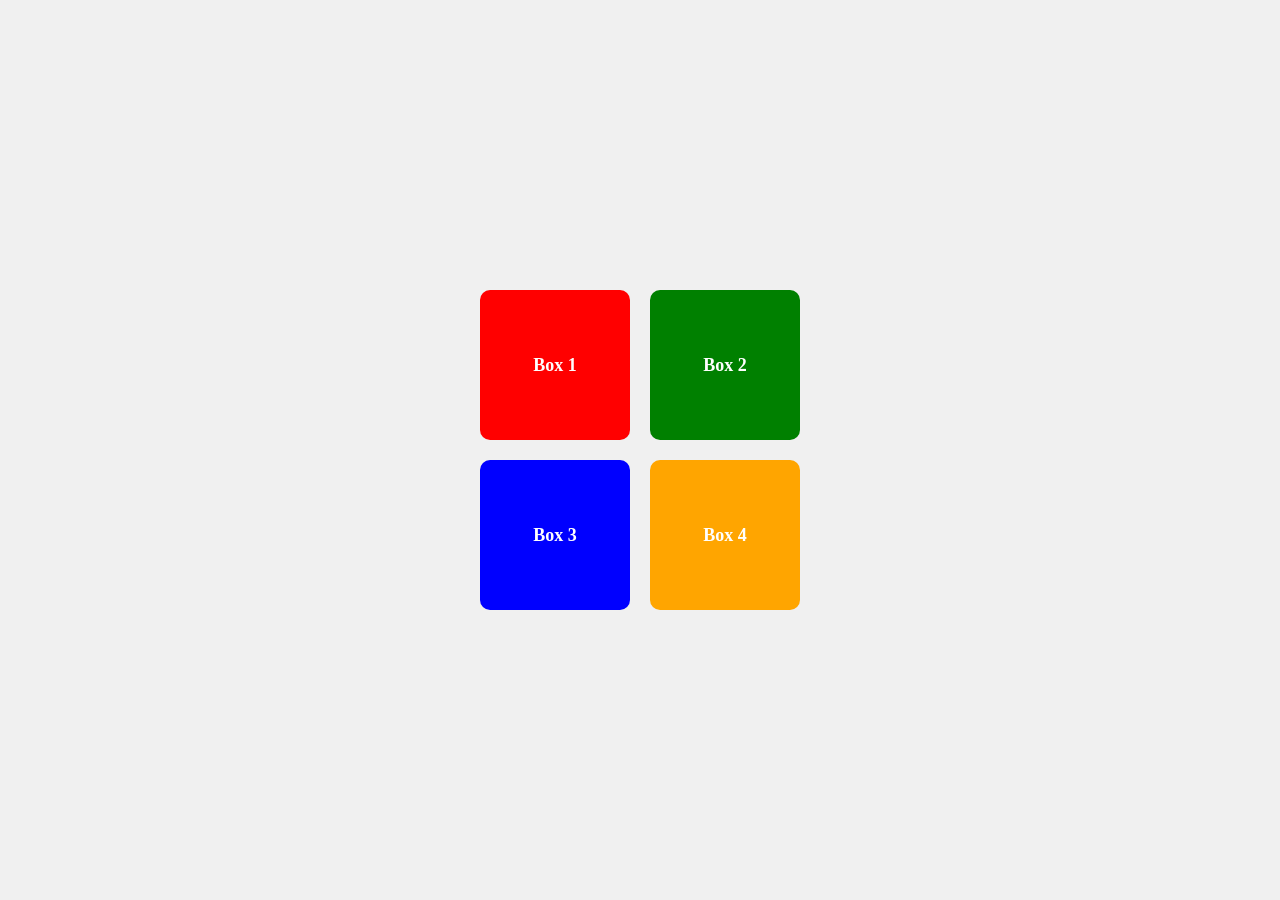
<file: Mini_Projects/01_proj/index.html>
<!DOCTYPE html>
<html lang="en">
<head>
    <meta charset="UTF-8">
    <meta name="viewport" content="width=device-width, initial-scale=1.0">
    <title>4 Boxes</title>
    <link rel="stylesheet" href="style.css">
</head>
<body>

    <div class="container">
        <div class="box" id="red">Box 1</div>
        <div class="box" id="green">Box 2</div>
        <div class="box" id="blue">Box 3</div>
        <div class="box" id="yellow">Box 4</div>
    </div>

    <script src="script.js"></script>

</body>
</html>
</file>
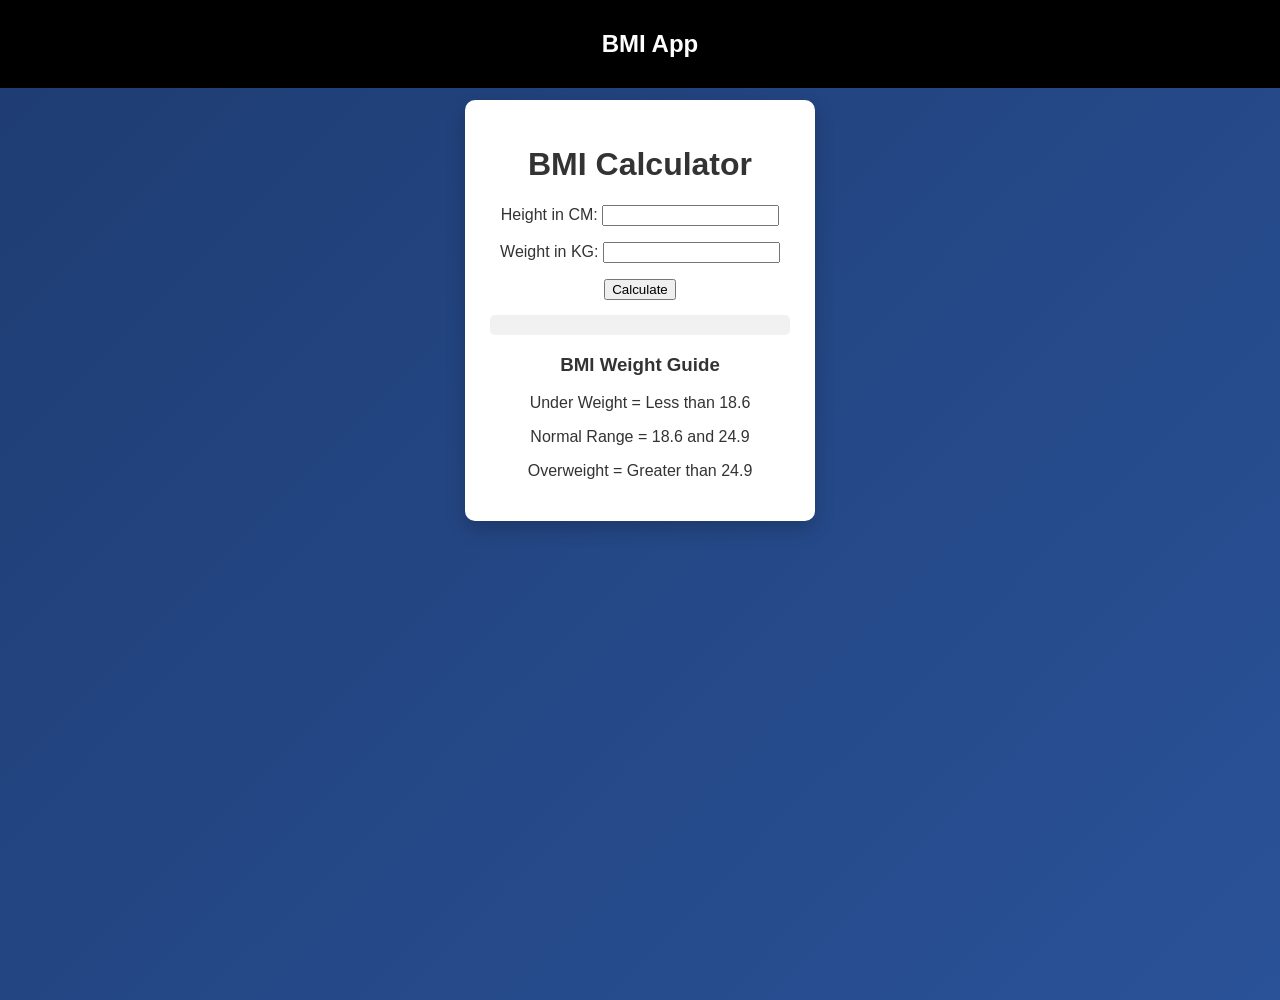
<file: Mini_Projects/02_proj/index.html>
<!DOCTYPE html>
<html lang="en">
<head>
    <meta charset="UTF-8">
    <meta name="viewport" content="width=device-width, initial-scale=1.0">
    <title>BMI Calculator</title>
</head>
<link rel="stylesheet" href="style.css">
<body>

    <nav>
        <h2>BMI App</h2>
    </nav>

    <div class="container">
        <h1>BMI Calculator</h1>

        <form>
            <p>
                <label>Height in CM:</label>
                <input type="text" id="height">
            </p>

            <p>
                <label>Weight in KG:</label>
                <input type="text" id="weight">
            </p>

            <button type="submit">Calculate</button>

            <div id="results"></div>

            <div id="weight-guide">
                <h3>BMI Weight Guide</h3>
                <p>Under Weight = Less than 18.6</p>
                <p>Normal Range = 18.6 and 24.9</p>
                <p>Overweight = Greater than 24.9</p>
            </div>
        </form>
    </div>

  <script src="script.js"></script>

</body>
</html>
</file>
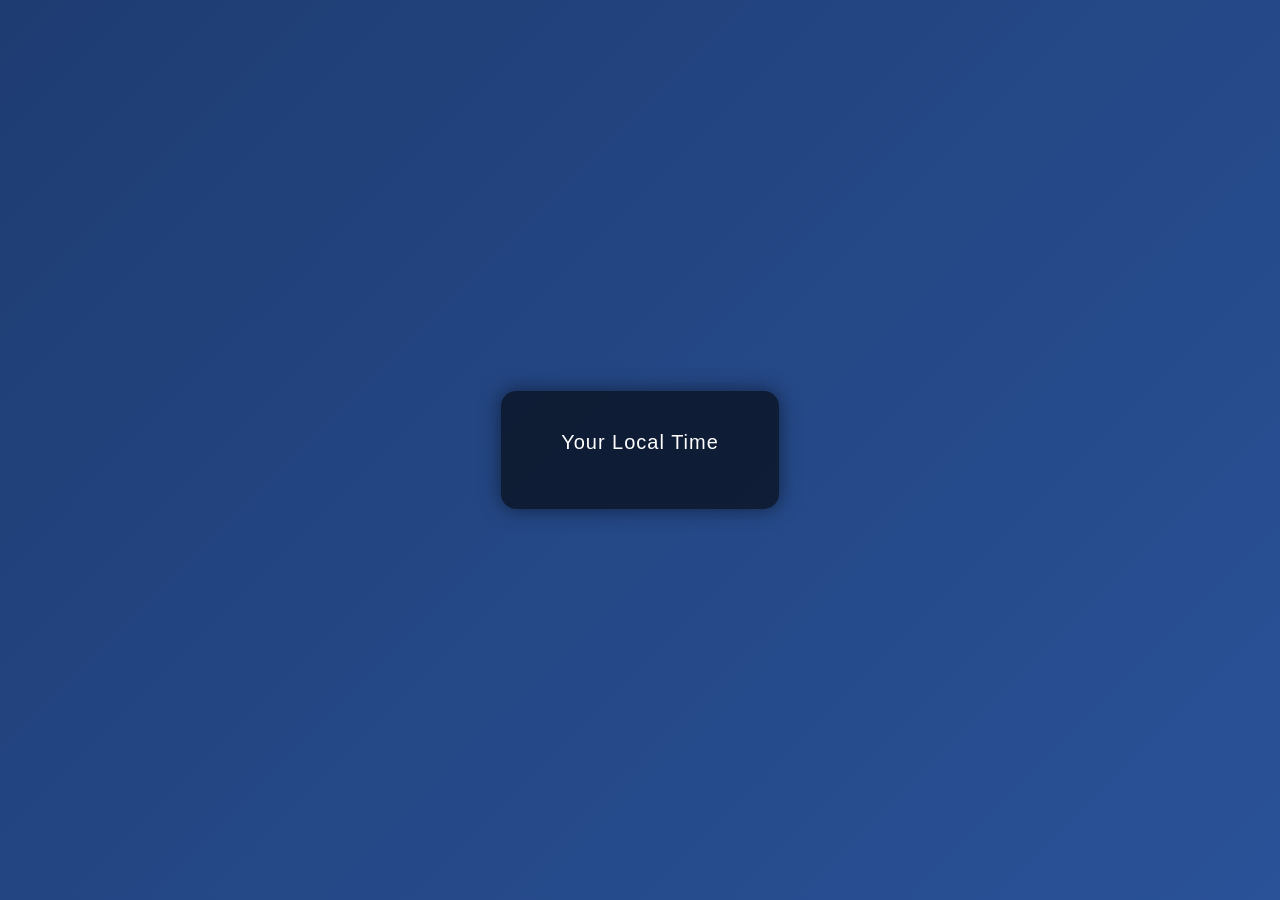
<file: Mini_Projects/03_proj/index.html>
<!DOCTYPE html>
<html lang="en">
<head>
    <meta charset="UTF-8">
    <meta name="viewport" content="width=device-width, initial-scale=1.0">
    <title>Digital Clock</title>
    <link rel="stylesheet" href="style.css">
</head>
<body>

    <div class="center">
        <div id="banner">Your Local Time</div>
        <div id="clock"></div>
    </div>

    <script src="script.js"></script>
</body>
</html>
</file>
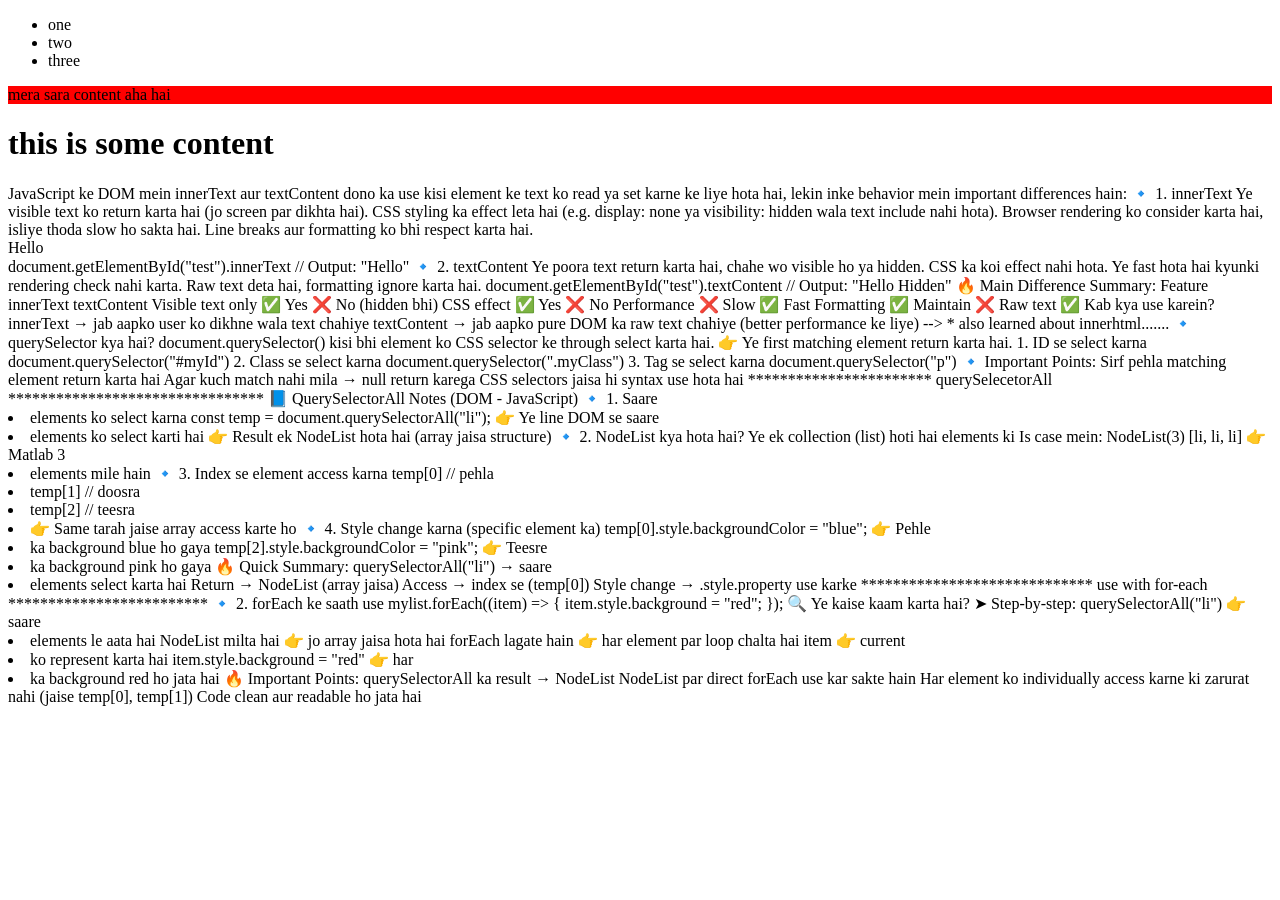
<file: Dom_Manipulation_js/02_QuerySelector.html>
<!DOCTYPE html>
<html lang="en">
<head>
    
    <meta charset="UTF-8">
    <meta name="viewport" content="width=device-width, initial-scale=1.0">
    <title>Document</title>
</head>

<body>

    <ul>
        <li>one</li>
        <li>two</li>
        <li>three</li>
    </ul>
    
    <p  style="background-color: red;" id="title" class="gulu"> mera sara content <span style="display: none;">hidden</span> aha hai</p>
    <h1>this is some content </h1>
</body>
</html>



JavaScript ke DOM mein innerText aur textContent dono ka use kisi element ke text ko read ya set karne ke liye hota hai, lekin inke behavior mein important differences hain:

🔹 1. innerText
Ye visible text ko return karta hai (jo screen par dikhta hai).
CSS styling ka effect leta hai (e.g. display: none ya visibility: hidden wala text include nahi hota).
Browser rendering ko consider karta hai, isliye thoda slow ho sakta hai.
Line breaks aur formatting ko bhi respect karta hai.


<div id="test">
  Hello
  <span style="display:none">Hidden</span>
</div>

document.getElementById("test").innerText
// Output: "Hello"



🔹 2. textContent
Ye poora text return karta hai, chahe wo visible ho ya hidden.
CSS ka koi effect nahi hota.
Ye fast hota hai kyunki rendering check nahi karta.
Raw text deta hai, formatting ignore karta hai.

document.getElementById("test").textContent
// Output: "Hello Hidden"



🔥 Main Difference Summary:
Feature	innerText	textContent
Visible text only	✅ Yes	❌ No (hidden bhi)
CSS effect	✅ Yes	❌ No
Performance	❌ Slow	✅ Fast
Formatting	✅ Maintain	❌ Raw text

✅ Kab kya use karein?
innerText → jab aapko user ko dikhne wala text chahiye
textContent → jab aapko pure DOM ka raw text chahiye (better performance ke liye) -->

* also learned about innerhtml.......


🔹 querySelector kya hai?

document.querySelector() kisi bhi element ko CSS selector ke through select karta hai.

👉 Ye first matching element return karta hai.

1. ID se select karna
document.querySelector("#myId")
2. Class se select karna
document.querySelector(".myClass")
3. Tag se select karna
document.querySelector("p")

🔹 Important Points:
Sirf pehla matching element return karta hai
Agar kuch match nahi mila → null return karega
CSS selectors jaisa hi syntax use hota hai





*********************** querySelecetorAll ********************************

📘 QuerySelectorAll Notes (DOM - JavaScript)
🔹 1. Saare <li> elements ko select karna
const temp = document.querySelectorAll("li");

👉 Ye line DOM se saare <li> elements ko select karti hai
👉 Result ek NodeList hota hai (array jaisa structure)

🔹 2. NodeList kya hota hai?
Ye ek collection (list) hoti hai elements ki
Is case mein:
NodeList(3) [li, li, li]

👉 Matlab 3 <li> elements mile hain

🔹 3. Index se element access karna
temp[0]   // pehla <li>
temp[1]   // doosra <li>
temp[2]   // teesra <li>

👉 Same tarah jaise array access karte ho

🔹 4. Style change karna (specific element ka)
temp[0].style.backgroundColor = "blue";

👉 Pehle <li> ka background blue ho gaya

temp[2].style.backgroundColor = "pink";

👉 Teesre <li> ka background pink ho gaya



    🔥 Quick Summary:
querySelectorAll("li") → saare <li> elements select karta hai
Return → NodeList (array jaisa)
Access → index se (temp[0])
Style change → .style.property use karke



***************************** use with for-each *************************


🔹 2. forEach ke saath use
mylist.forEach((item) => {
  item.style.background = "red";
});
🔍 Ye kaise kaam karta hai?
➤ Step-by-step:
querySelectorAll("li")
👉 saare <li> elements le aata hai
NodeList milta hai
👉 jo array jaisa hota hai
forEach lagate hain
👉 har element par loop chalta hai
item
👉 current <li> ko represent karta hai
item.style.background = "red"
👉 har <li> ka background red ho jata hai


 🔥  Important Points:
querySelectorAll ka result → NodeList
NodeList par direct forEach use kar sakte hain
Har element ko individually access karne ki zarurat nahi (jaise temp[0], temp[1])
Code clean aur readable ho jata hai
</file>
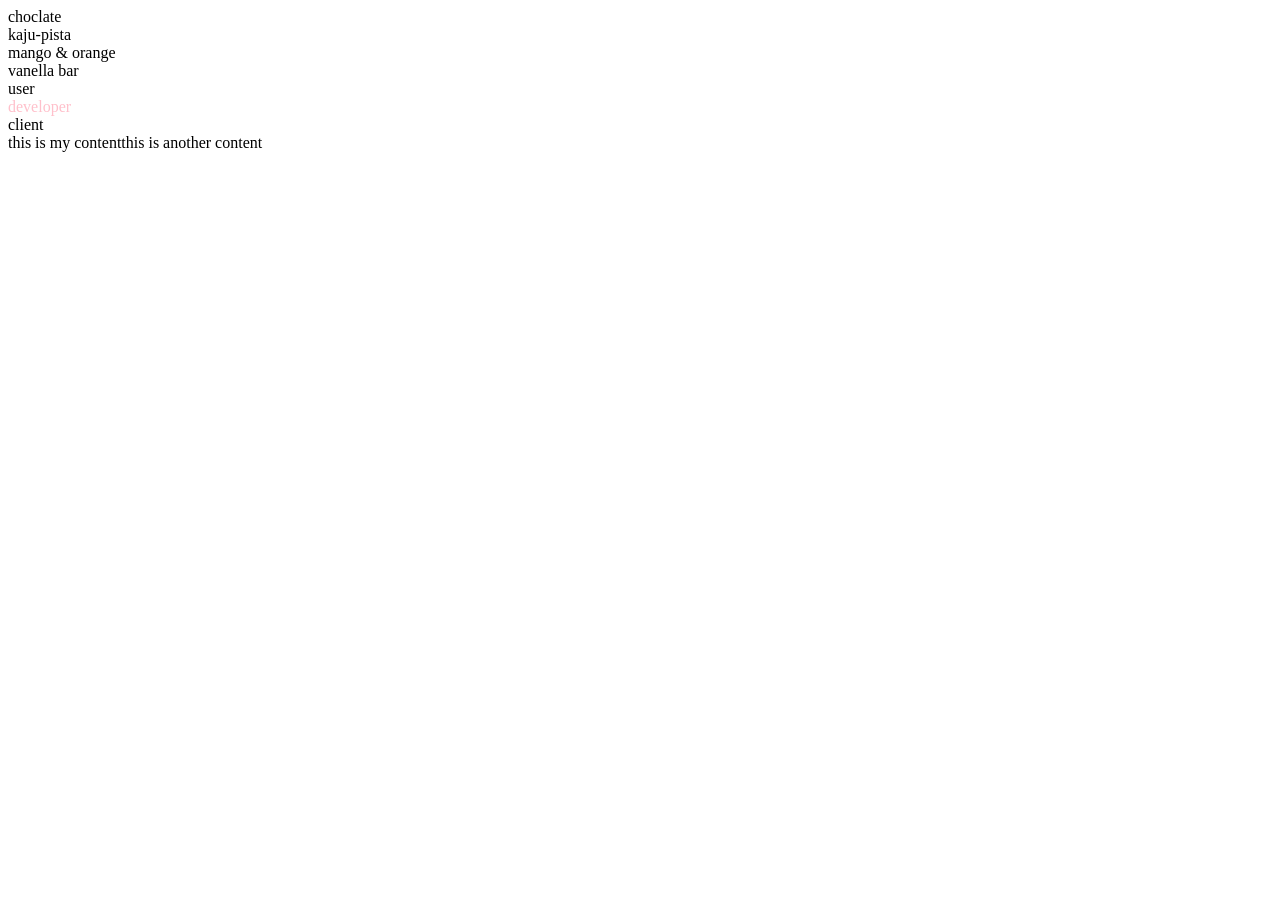
<file: Dom_Manipulation_js/03_CreateNewElement_DOM.html>
<!DOCTYPE html>
<html lang="en">
<head>
    <meta charset="UTF-8">
    <meta name="viewport" content="width=device-width, initial-scale=1.0">
    <title>DDOM</title>
</head>
<body>

    
    <div id="flavour">

<div id="choco">choclate</div>
<div id="pista">kaju-pista</div>
<div id="orange">mango & orange</div>
<div id="vanella">vanella bar</div>

    </div>
    

    <div class="parent">
        <div class="child">user</div>
        <div class="child">developer</div>
        <div class="child">client</div>
    </div>

    <script>

const parent = document.querySelector(`.parent`)
console.log(parent)
console.log(parent.children) // accessing childrens of parent element ........
// console.log(parent.children[2].innerHTML)  // accessing inside data of children element.......

for(let i=0;i<parent.children.length;i++){
console.log(parent.children[i].innerHTML)  // for loop for print all data in parent.children data....
}
parent.children[1].style.color="pink";

console.log(parent.firstElementChild);  // to access first child....

console.log(parent.lastElementChild);  // to access last child....




// ****************** try to access parent through child ***************************



const child = document.querySelector(`.child`)
console.log(child);

console.log(child.parentElement)   // accessing parent element through child

const access = document.querySelectorAll(`parent`)
console.log(access.children)



// **************** try to acces id elements ***************

const iceCream = document.querySelector(`#flavour`)

console.log(iceCream)

console.log(iceCream.children)
console.log(iceCream.children[1])

const fetch = document.querySelector(`#choco`)
console.log(fetch)

console.log(choco.parentElement);

console.log(fetch.nextElementSibling);  // accessing next sibling.........

console.log(parent.childNodes);    // Jab tumhe DOM ka full structure dekhna ho (including text nodes)
console.log(iceCream.childNodes)  // Jab tumhe DOM ka full structure dekhna ho (including text nodes)


// ************************************** create new element ***************************

   const div = document.createElement(`div`)   // creating new div....
       console.log(div)        

     div.className=`main`  // used to set class on created div.....
      div.id="paras"     // used to set id on created div....

      div.setAttribute("title" , "create-element")  // set any attribute from here .....
      div.setAttribute("p" , "vincoha")

div.innerText="this is my content"  // another way too write .....


const first = document.createTextNode("this is another content")     // this is content..creating text node
        div.appendChild(first)       // it attach const first into div....
     
         document.body.appendChild(div)        // it show data in body and also attach div into body


    </script>
</body>
</html>
</file>
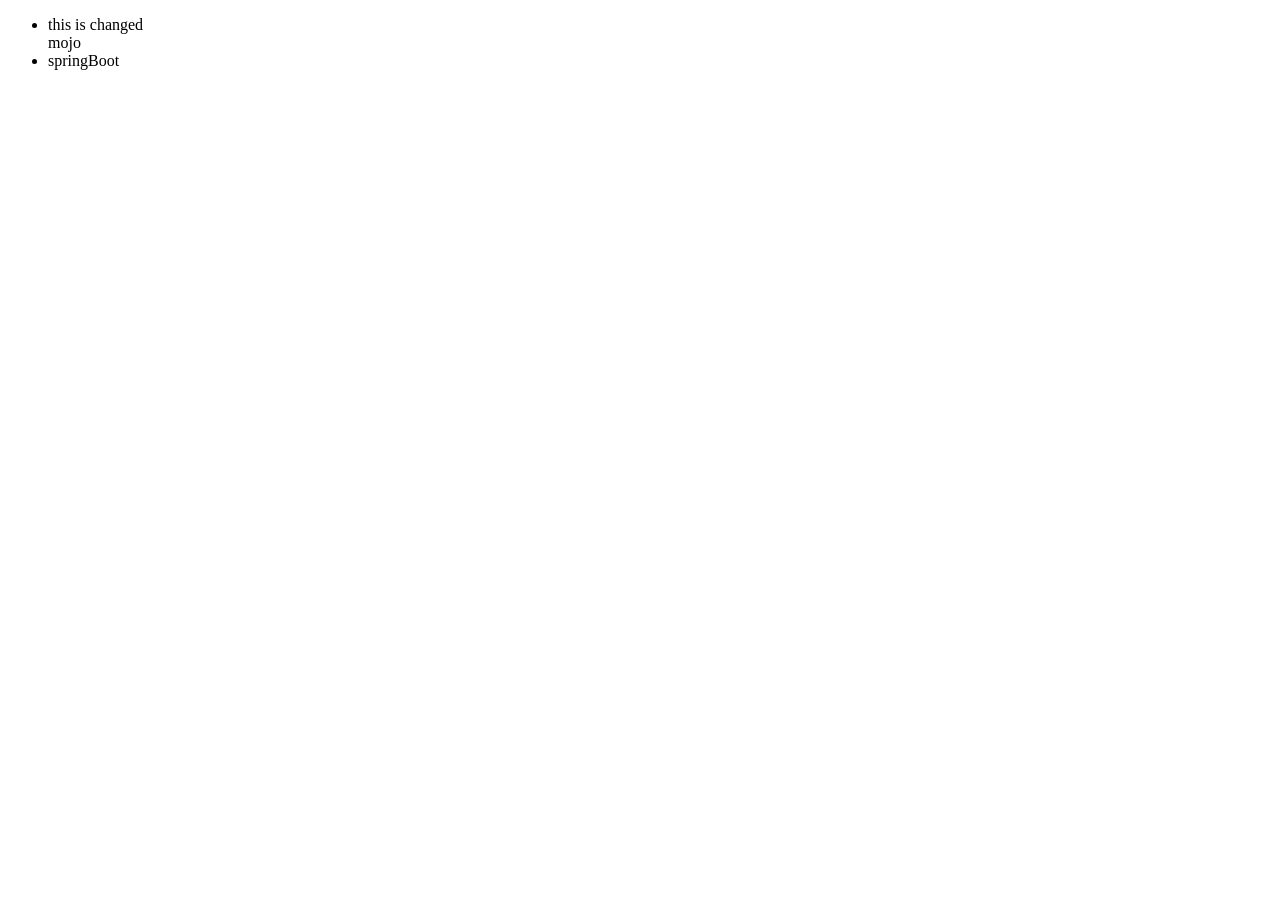
<file: Dom_Manipulation_js/04_Edit&Remove_Element_DOM_.html>
<!DOCTYPE html>
<html lang="en">
<head>
    <meta charset="UTF-8">
    <meta name="viewport" content="width=device-width, initial-scale=1.0">
    <title>Document</title>
</head>
<body>

<ul class="point">

</ul>

<script>

function set(user){

const li = document.createElement(`li`)
li.innerHTML=`${user}`
const mylist = document.querySelector(`.point`)
mylist.appendChild(li)

}
set(`hello`)
set(`java user`)


// ********************************** Optimized way *************************************

// ess vich jo li use ho rhy ty jo upar hoya sii dona da block scope alag alag hai dona da ek dujy nal koi lena dena nhi ...

function user(para){
const li = document.createElement(`li`)
li.appendChild(document.createTextNode(para))  
document.querySelector(`.point`).appendChild(li)
}
user(`springBoot`)
user(`ruby`)


// **************************** reaplce with *********************************

const secondlang = document.querySelector(`li:nth-child(2)`)   // remember this...

const changed = document.createElement(`changed`)
changed.innerText=`mojo`

secondlang.replaceWith(changed);

// output =>


// hello
// mojo
// springBoot
// ruby


// ******************* another way to Edit *********************************

const firstli = document.querySelector(`li:first-child`)
firstli.outerHTML=`<li>this is changed</li>`   // in these we need to write full outer portion...


// output .....    // this is changed
                   // mojo                            
                       // springBoot
                                // ruby




    // ***************************** Remove Element ******************
    
    
const lastli = document.querySelector(`li:last-child`)
lastli.remove()



// output =>


// this is changed
// mojo
// springBoot


</script>

</body>
</html>
</file>
<file: Mini_Projects/01_proj/style.css>
* {
    margin: 0;
    padding: 0;
    box-sizing: border-box;
}

body {
    height: 100vh;
    display: flex;
    justify-content: center;
    align-items: center;
    background-color: #f0f0f0;
}

.container {
    display: grid;
    grid-template-columns: repeat(2, 150px);
    gap: 20px;
}

.box {
    height: 150px;
    width: 150px;
    display: flex;
    justify-content: center;
    align-items: center;
    font-size: 18px;
    font-weight: bold;
    color: white;
    border-radius: 10px;
}

/* Different colors */
#red {
    background-color: red;
}

#green {
    background-color: green;
}

#blue{
    background-color: blue;
}

#yellow {
    background-color: orange;
}
</file>
<file: Mini_Projects/02_proj/style.css>
body {
    background: linear-gradient(135deg, #1e3c72, #2a5298);
    height: 100vh;
    margin: 0;
    font-family: Arial, sans-serif;
}

nav {
    position: fixed;
    top: 0;
    width: 100%;
    background: #000000;
    color: white;
    text-align: center;
    padding: 10px;
}

.container {
    background: #ffffff;
    color: #333;
    padding: 25px;
    border-radius: 10px;
    width: 300px;
    margin: 100px auto;
    text-align: center;
    box-shadow: 0 8px 20px rgba(0,0,0,0.2);
}

#results {
    margin-top: 15px;
    padding: 10px;
    background: #f1f1f1;
    border-radius: 5px;
    font-weight: bold;
    text-align: center;
}
</file>
<file: Mini_Projects/03_proj/style.css>
* {
    margin: 0;
    padding: 0;
    box-sizing: border-box;
    font-family: 'Segoe UI', sans-serif;
}

body {
    height: 100vh;
    background: linear-gradient(135deg, #1e3c72, #2a5298);
    display: flex;
    justify-content: center;
    align-items: center;
}

.center {
    text-align: center;
    background: rgba(0, 0, 0, 0.6);
    padding: 40px 60px;
    border-radius: 15px;
    box-shadow: 0 0 20px rgba(0,0,0,0.5);
}

#banner {
    color: #fff;
    font-size: 20px;
    margin-bottom: 15px;
    letter-spacing: 1px;
}

#clock {
    color: #00ffcc;
    font-size: 50px;
    font-weight: bold;
    letter-spacing: 3px;
}
</file>
